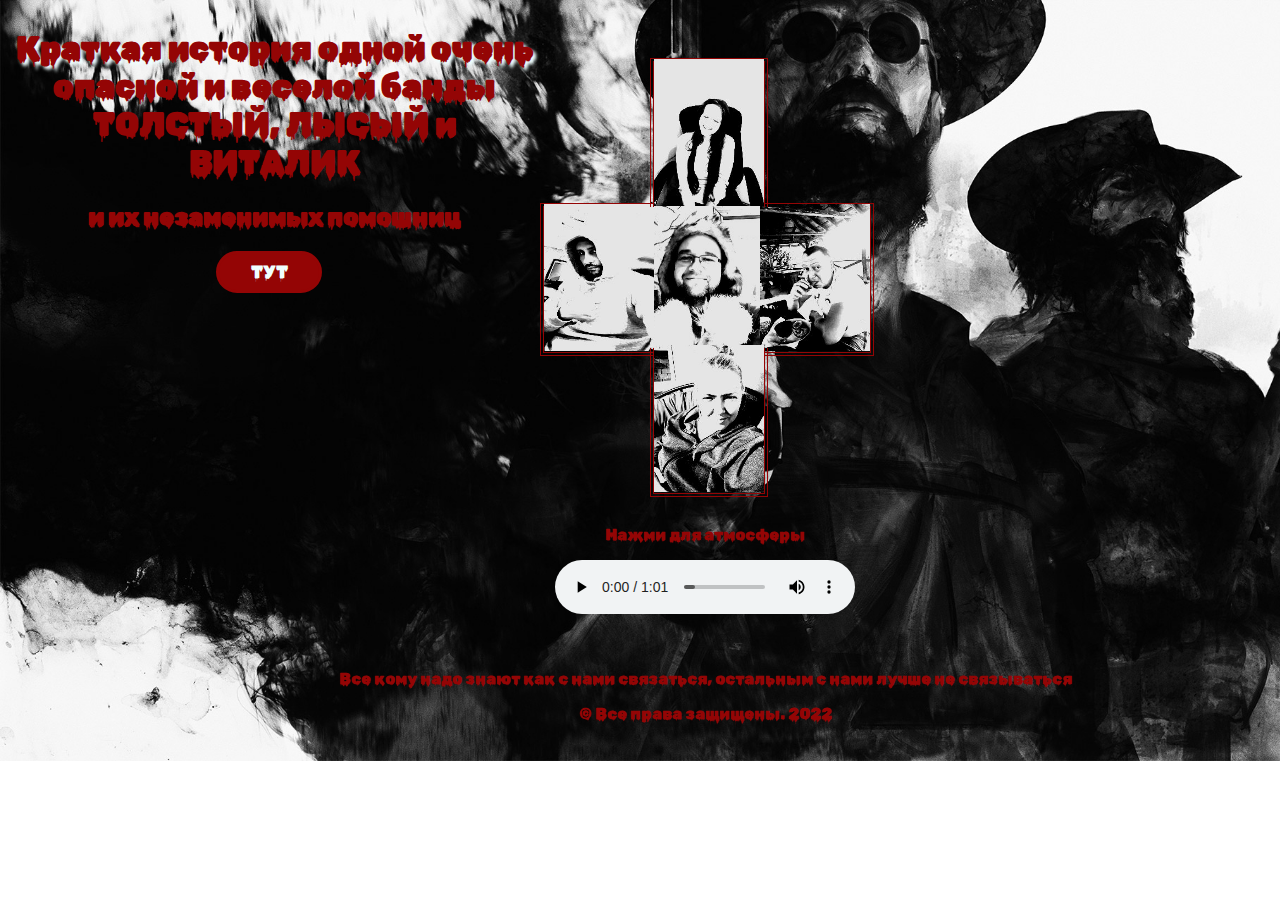
<file: index.html>
<!DOCTYPE html>
<html lang="ru">
<head>
    <meta charset="UTF-8">
    <meta http-equiv="X-UA-Compatible" content="IE=edge">
    <meta name="viewport" content="width=device-width, initial-scale=1.0">
    <title>Толстый, Лысый и Виталик</title>
        <link href="https://fonts.googleapis.com/css?family=Rubik+Wet+Paint" rel="stylesheet">
        <link href="https://fonts.googleapis.com/css?family=Bitter" rel="stylesheet">
        <link href="https://fonts.googleapis.com/css?family=Lobster" rel="stylesheet">
        <link rel="stylesheet" href="normal.css">
        <link rel="stylesheet" href="little.css" media="screen and (max-width:900px)">
</head>
<body>
    <div class="testband">
        <div class="rotate-block1">
            <div class="change-img d1">
              <div class="color"><a href="Oleh.html"><img src="images/OlehB.jpg" alt=""/></a></div>
              <div class="black"><a href="Oleh.html"><img src="images/Oleh.jpg" alt=""/></a></div>
            </div>
    </div>
    <div class="rotate-block2">
        <div class="change-img d2">
          <div class="color"><a href="Danik.html"><img src="images/DanikB.jpg" alt=""/></a></div>
          <div class="black"><a href="Danik.html"><img src="images/Danik2.jpg" alt=""/></a></div>
        </div>
    </div>
        <div class="rotate-block3">
            <div class="change-img d3">
              <div class="color"><a href="Vital.html"><img src="images/VitalB.jpg" alt=""/></a></div>
              <div class="black"><a href="Vital.html"><img src="images/Vital.jpg" alt=""/></a></div>
            </div>
      </div>
      <div class="rotate-block4">
        <div class="change-img d4">
          <div class="color"><a href="Oksana.html"><img src="images/OksanaB.jpg" alt=""/></a></div>
          <div class="black"><a href="Oksana.html"><img src="images/Oksana.jpg" alt=""/></a></div>
        </div>
  </div>
  <div class="rotate-block5">
    <div class="change-img d5">
      <div class="color"><a href="Anna.html"><img src="images/AnnaB.jpg" alt=""/></a></div>
      <div class="black"><a href="Anna.html"><img src="images/Anna.jpeg" alt=""/></a></div>
    </div>
</div>
      <div class="audio">
        <p>Нажми для атмосферы</p>
        <audio controls preload="auto" loop>
        <source src="sounds/OST2.mp3" type="audio/mp3">
    </div>
    <div class="head">
        <h1><span id="word">Краткая</span> история одной <span id="word">очень</span> опасной и веселой банды<br><strong>ТОЛСТЫЙ, ЛЫСЫЙ и ВИТАЛИК</strong></h1>
        <h2>и их незаменимых помошниц</h2>
        <div class="buttom">
            <a href="history.html">ТУТ</a>
        </div>
    </div>
    <footer>
        <p>Все кому надо знают как с нами связаться, остальным с нами лучше не связываться</p>
        <p>&#169; Все права защищены. 2022</p>
    </footer> 
</div>

</body>
</html>
</file>
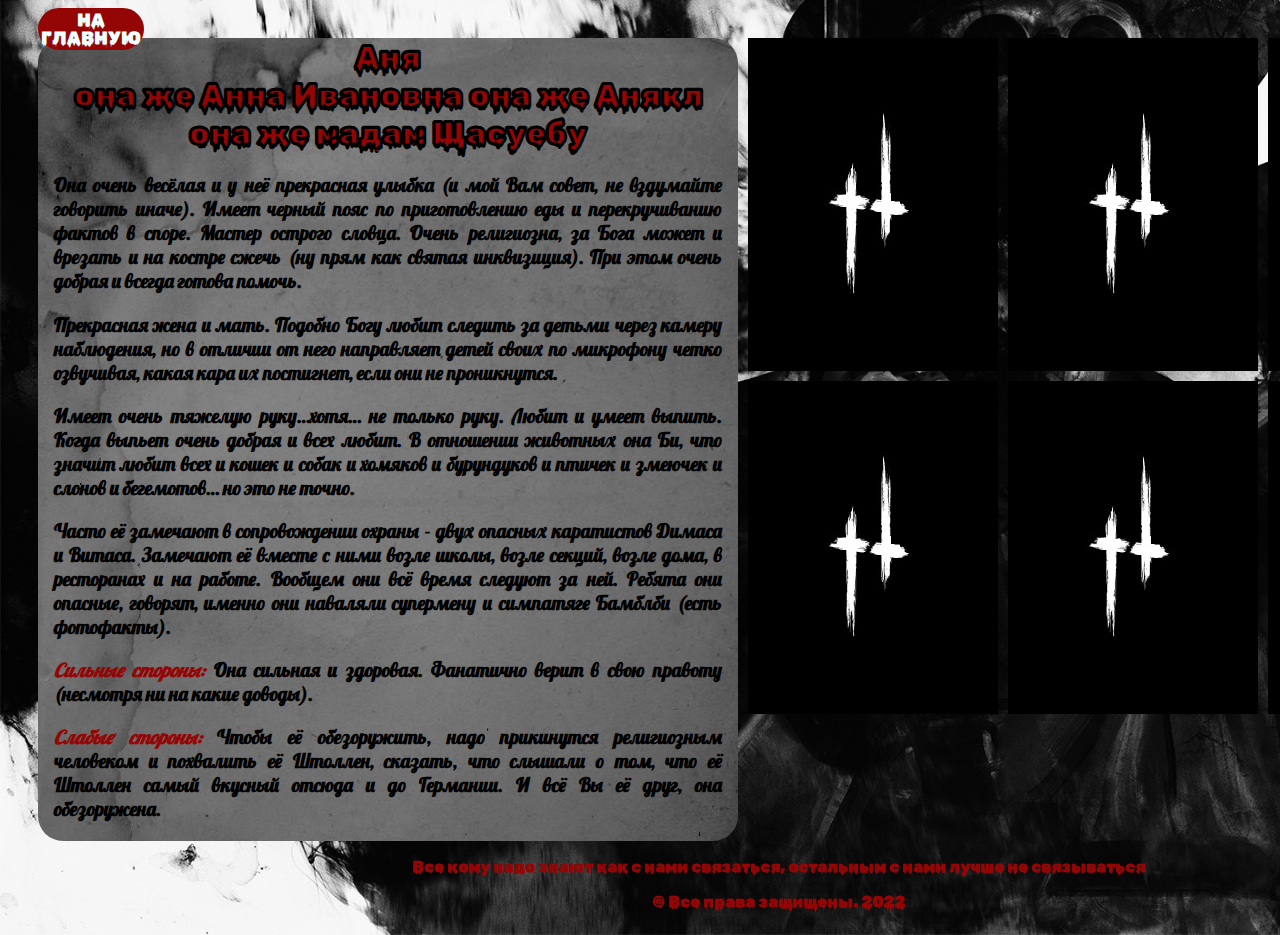
<file: Anna.html>
<!doctype html>
<html lang="ru">
    <head>
        <meta charset="UTF-8">
        <meta http-equiv="X-UA-Compatible" content="IE=edge">
        <meta name="viewport" content="width=device-width, initial-scale=1.0">
        <title>Толстый, Лысый и Виталик</title>
        <link href="https://fonts.googleapis.com/css?family=Rubik+Wet+Paint" rel="stylesheet">
        <link href="https://fonts.googleapis.com/css?family=Bitter" rel="stylesheet">
        <link href="https://fonts.googleapis.com/css?family=Lobster" rel="stylesheet">
        <link rel="stylesheet" href="normalP.css">
        <link rel="stylesheet" href="littleP.css" media="screen and (max-width:900px)">
  </style>
  </head>
<body>
<div class="Danik">
    <div class="main">
      <h1>Аня<br> она же Анна Ивановна она же Анякл она же мадам Щасуебу</h1>
       <p>Она очень весёлая и у неё прекрасная улыбка (и мой Вам совет, не вздумайте говорить иначе). Имеет черный пояс по приготовлению еды и перекручиванию фактов в споре. Мастер острого словца. Очень религиозна, за Бога может и врезать и на костре сжечь (ну прям как святая инквизиция). При этом очень добрая и всегда готова помочь.</p>
       <p>Прекрасная жена и мать. Подобно Богу любит следить за детьми через камеру наблюдения, но в отличии от него направляет детей своих по микрофону четко озвучивая, какая кара их постигнет, если они не проникнутся.</p>
       <p>Имеет очень тяжелую руку…хотя… не только руку. Любит и умеет выпить. Когда выпьет очень добрая и всех любит. В отношении животных она Би, что значит любит всех и кошек и собак и хомяков и бурундуков и птичек и змеючек и слонов и бегемотов… но это не точно.</p>
       <p>Часто её замечают в сопровождении охраны - двух опасных каратистов Димаса и Витаса. Замечают её вместе с ними возле школы, возле секций, возле дома, в ресторанах и на работе. Вообщем они всё время следуют за ней. Ребята они опасные, говорят, именно они наваляли супермену и симпатяге Бамблби (есть фотофакты).</p>
       <p><span class="st">Сильные стороны:</span> Она сильная и здоровая. Фанатично верит в свою правоту (несмотря ни на какие доводы).</p>
       <p><span class="st">Слабые стороны:</span> Чтобы её обезоружить, надо прикинутся религиозным человеком и похвалить её Штоллен, сказать, что слышали о том, что её Штоллен самый вкусный отсюда и до Германии. И всё Вы её друг, она обезоружена.</p>
    </div>
         <div class="rotate-block1">
            <div class="change-img">
              <div class="color"><img src="images/Danik/BS.jpg" alt=""/></div>
              <div class="black"><img src="images/Anna/Anna1.jpg" alt=""/></div>
            </div>
        </div>
            <div class="rotate-block2">
                <div class="change-img">
                  <div class="color"><img src="images/Danik/BS.jpg" alt=""/></div>
                  <div class="black"><img src="images/Anna/Anna2.jpg" alt=""/></div>
                </div>
            </div>
        <div class="rotate-block3">
            <div class="change-img">
              <div class="color"><img src="images/Danik/BS.jpg" alt=""/></div>
              <div class="black"><img src="images/Anna/Anna3.jpg" alt=""/></div>
            </div>
        </div>
        <div class="rotate-block4">
          <div class="change-img">
            <div class="color"><img src="images/Danik/BS.jpg" alt=""/></div>
            <div class="black"><img src="images/Anna/Anna4.jpg" alt=""/></div>
          </div>
      </div>
      <div class="rotate-block5">
        <div class="change-img">
          <div class="color"><img src="images/Danik/BS.jpg" alt=""/></div>
          <div class="black"><img src="images/Anna/Anna5.jpg" alt=""/></div>
        </div>
      </div>
      <div class="rotate-block6">
        <div class="change-img">
          <div class="color"><img src="images/Danik/BS.jpg" alt=""/></div>
          <div class="black"><img src="images/Anna/Anna6.jpg" alt=""/></div>
        </div>
      </div>
      <footer>
        <p>Все кому надо знают как с нами связаться, остальным с нами лучше не связываться</p>
        <p>&#169; Все права защищены. 2022</p>
      </footer> 
      <div class="buttom">
        <a href="index.html">НА ГЛАВНУЮ</a>
    </div>
  </div>
</body>
</html>
</file>
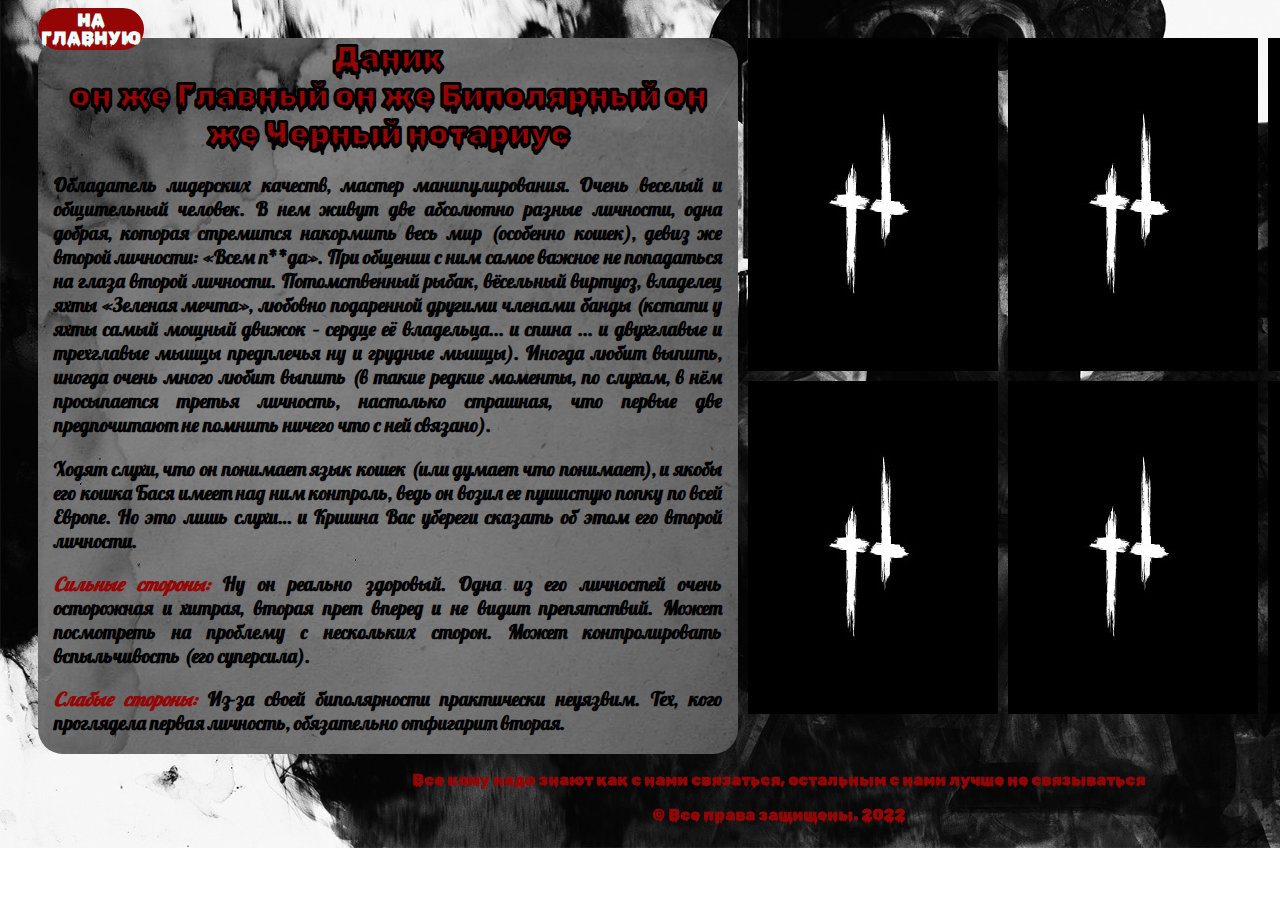
<file: Danik.html>
<!doctype html>
<html lang="ru">
    <head>
        <meta charset="UTF-8">
        <meta http-equiv="X-UA-Compatible" content="IE=edge">
        <meta name="viewport" content="width=device-width, initial-scale=1.0">
        <title>Толстый, Лысый и Виталик</title>
        <link href="https://fonts.googleapis.com/css?family=Rubik+Wet+Paint" rel="stylesheet">
        <link href="https://fonts.googleapis.com/css?family=Bitter" rel="stylesheet">
        <link href="https://fonts.googleapis.com/css?family=Lobster" rel="stylesheet">
        <link rel="stylesheet" href="normalP.css">
        <link rel="stylesheet" href="littleP.css" media="screen and (max-width:900px)">
  </head>
<body>
<div class="Danik">
    <div class="main">
        <h1>Даник<br> он же Главный он же Биполярный он же Черный нотариус</h1>
        <p>Обладатель лидерских качеств, мастер манипулирования. Очень веселый и общительный человек. В нем живут две абсолютно разные личности, одна добрая, которая стремится накормить весь мир (особенно кошек), девиз же второй личности: «Всем п**да». При общении с ним самое важное не попадаться на глаза второй личности. Потомственный рыбак, вёсельный виртуоз, владелец яхты «Зеленая мечта», любовно подаренной другими членами банды (кстати у яхты самый мощный движок – сердце её владельца... и спина ... и двухглавые и трехглавые мышцы предплечья ну и грудные мышцы). Иногда любит выпить, иногда очень много любит выпить (в такие редкие моменты, по слухам, в нём просыпается третья личность, настолько страшная, что первые две предпочитают не помнить ничего что с ней связано).</p>
        <p>Ходят слухи, что он понимает язык кошек (или думает что понимает), и якобы его кошка Бася имеет над ним контроль, ведь он возил ее пушистую попку по всей Европе. Но это лишь слухи… и Кришна Вас убереги сказать об этом его второй личности.</p>
        <p><span class="st">Сильные стороны:</span> Ну он реально здоровый. Одна из его личностей очень осторожная и хитрая, вторая прет вперед и не видит препятствий. Может посмотреть на проблему с нескольких сторон. Может контролировать вспыльчивость (его суперсила).</p>
        <p><span class="st">Слабые стороны:</span> Из-за своей биполярности практически неуязвим. Тех, кого проглядела первая личность, обязательно отфигарит вторая.</p>
    </div>
         <div class="rotate-block1">
            <div class="change-img">
              <div class="color"><img src="images/Danik/BS.jpg" alt=""/></div>
              <div class="black"><img src="images/Danik/Danik2.jpg" alt=""/></div>
            </div>
        </div>
            <div class="rotate-block2">
                <div class="change-img">
                  <div class="color"><img src="images/Danik/BS.jpg" alt=""/></div>
                  <div class="black"><img src="images/Danik/Danik3.jpg" alt=""/></div>
                </div>
            </div>
        <div class="rotate-block3">
            <div class="change-img">
              <div class="color"><img src="images/Danik/BS.jpg" alt=""/></div>
              <div class="black"><img src="images/Danik/Danik6.jpg" alt=""/></div>
            </div>
        </div>
        <div class="rotate-block4">
          <div class="change-img">
            <div class="color"><img src="images/Danik/BS.jpg" alt=""/></div>
            <div class="black"><img src="images/Danik/Danik8.jpg" alt=""/></div>
          </div>
      </div>
      <div class="rotate-block5">
        <div class="change-img">
          <div class="color"><img src="images/Danik/BS.jpg" alt=""/></div>
          <div class="black"><img src="images/Danik/Danik1.jpg" alt=""/></div>
        </div>
      </div>
      <div class="rotate-block6">
        <div class="change-img">
          <div class="color"><img src="images/Danik/BS.jpg" alt=""/></div>
          <div class="black"><img src="images/Danik/Danik7.jpg" alt=""/></div>
        </div>
      </div>
      <footer>
        <p>Все кому надо знают как с нами связаться, остальным с нами лучше не связываться</p>
        <p>&#169; Все права защищены. 2022</p>
      </footer> 
      <div class="buttom">
        <a href="index.html">НА ГЛАВНУЮ</a>
    </div>
</div>
</body>
</html>
</file>
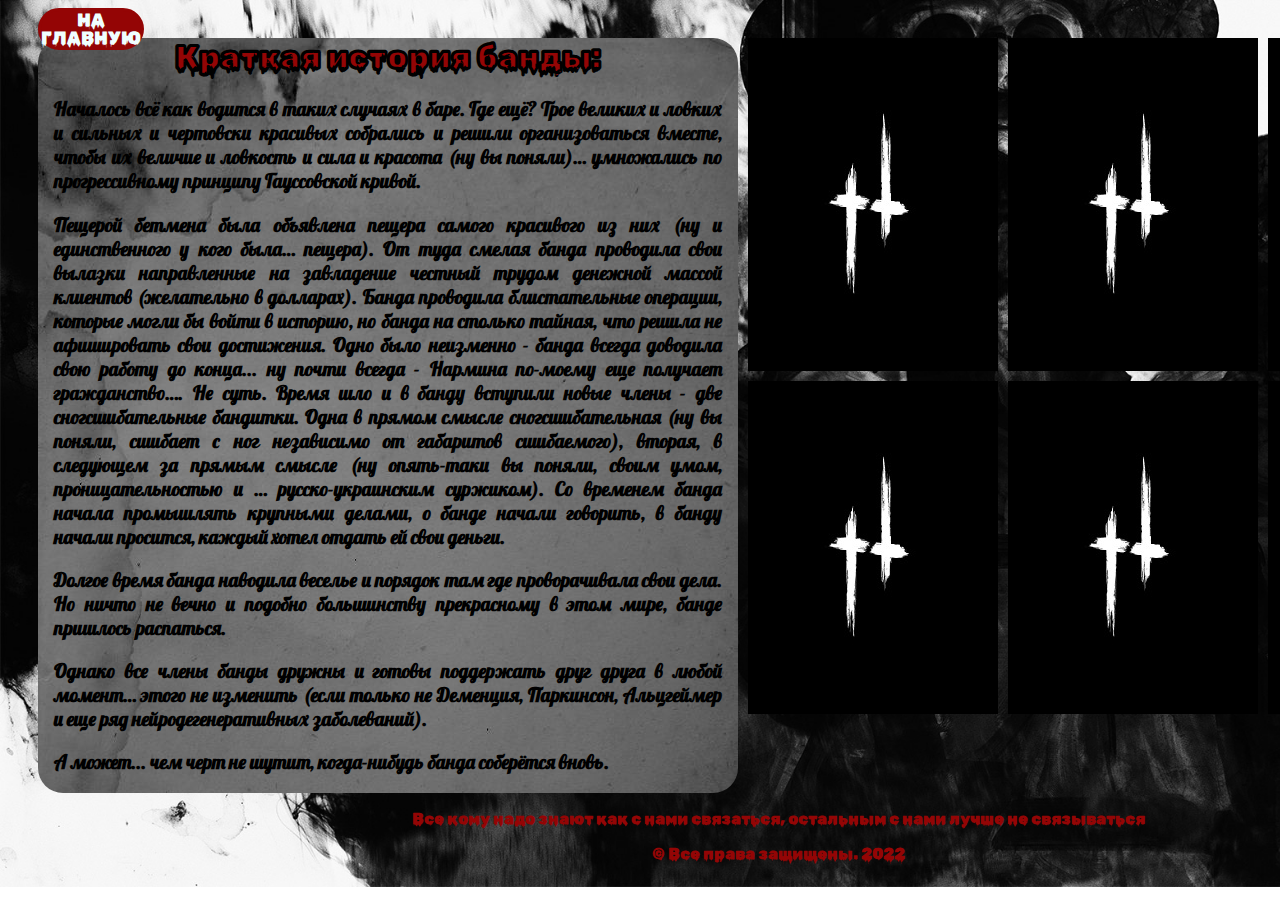
<file: history.html>
<!doctype html>
<html lang="ru">
    <head>
        <meta charset="UTF-8">
        <meta http-equiv="X-UA-Compatible" content="IE=edge">
        <meta name="viewport" content="width=device-width, initial-scale=1.0">
        <title>Толстый, Лысый и Виталик</title>
        <link href="https://fonts.googleapis.com/css?family=Rubik+Wet+Paint" rel="stylesheet">
        <link href="https://fonts.googleapis.com/css?family=Bitter" rel="stylesheet">
        <link href="https://fonts.googleapis.com/css?family=Lobster" rel="stylesheet">
        <link rel="stylesheet" href="normalP.css">
        <link rel="stylesheet" href="littleP.css" media="screen and (max-width:900px)">
  </head>
<body>
<div class="Danik">
    <div class="main">
      <h1>Краткая история банды:</h1>
    <p>Началось всё как водится в таких случаях в баре. Где ещё? Трое великих и ловких и сильных и чертовски красивых собрались и решили организоваться вместе, чтобы их величие и ловкость и сила и красота (ну вы поняли)… умножались по прогрессивному принципу Гауссовской кривой. </p>
    <p>Пещерой бетмена была объявлена пещера самого красивого из них (ну и единственного у кого была… пещера). От туда смелая банда проводила свои вылазки направленные на завладение честный трудом денежной массой клиентов (желательно в долларах). Банда проводила блистательные операции, которые могли бы войти в историю, но банда на столько тайная, что решила не афишировать свои достижения. Одно было неизменно - банда всегда доводила свою работу до конца... ну почти всегда - Нармина по-моему еще получает гражданство…. Не суть. Время шло и в банду вступили новые члены - две сногсшибательные бандитки. Одна в прямом смысле сногсшибательная (ну вы поняли, сшибает с ног независимо от габаритов сшибаемого), вторая, в следующем за прямым смысле (ну опять-таки вы поняли, своим умом, проницательностью и … русско-украинским суржиком). Со временем банда начала промышлять крупными делами, о банде начали говорить, в банду начали просится, каждый хотел отдать ей свои деньги.</p>
    <p>Долгое время банда наводила веселье и порядок там где проворачивала свои дела. Но ничто не вечно и подобно большинству прекрасному в этом мире, банде пришлось распаться.</p>
    <p>Однако все члены банды дружны и готовы поддержать друг друга в любой момент… этого не изменить (если только не Деменция, Паркинсон, Альцгеймер и еще ряд нейродегенеративных заболеваний).</p>
    <p>А может... чем черт не шутит, когда-нибудь банда соберётся вновь.</p>
    </div>
         <div class="rotate-block1">
            <div class="change-img">
              <div class="color"><img src="images/Danik/BS.jpg" alt=""/></div>
              <div class="black"><img src="images/History/h1.jpg" alt=""/></div>
            </div>
        </div>
            <div class="rotate-block2">
                <div class="change-img">
                  <div class="color"><img src="images/Danik/BS.jpg" alt=""/></div>
                  <div class="black"><img src="images/History/h2.jpg" alt=""/></div>
                </div>
            </div>
        <div class="rotate-block3">
            <div class="change-img">
              <div class="color"><img src="images/Danik/BS.jpg" alt=""/></div>
              <div class="black"><img src="images/History/h3.jpg" alt=""/></div>
            </div>
        </div>
        <div class="rotate-block4">
          <div class="change-img">
            <div class="color"><img src="images/Danik/BS.jpg" alt=""/></div>
            <div class="black"><img src="images/History/h4.jpg" alt=""/></div>
          </div>
      </div>
      <div class="rotate-block5">
        <div class="change-img">
          <div class="color"><img src="images/Danik/BS.jpg" alt=""/></div>
          <div class="black"><img src="images/History/h5.jpg" alt=""/></div>
        </div>
      </div>
      <div class="rotate-block6">
        <div class="change-img">
          <div class="color"><img src="images/Danik/BS.jpg" alt=""/></div>
          <div class="black"><img src="images/History/h6.jpg" alt=""/></div>
        </div>
      </div>
      <footer>
        <p>Все кому надо знают как с нами связаться, остальным с нами лучше не связываться</p>
        <p>&#169; Все права защищены. 2022</p>
      </footer> 
      <div class="buttom">
        <a href="index.html">НА ГЛАВНУЮ</a>
    </div>
  </div>
</body>
</html>
</file>
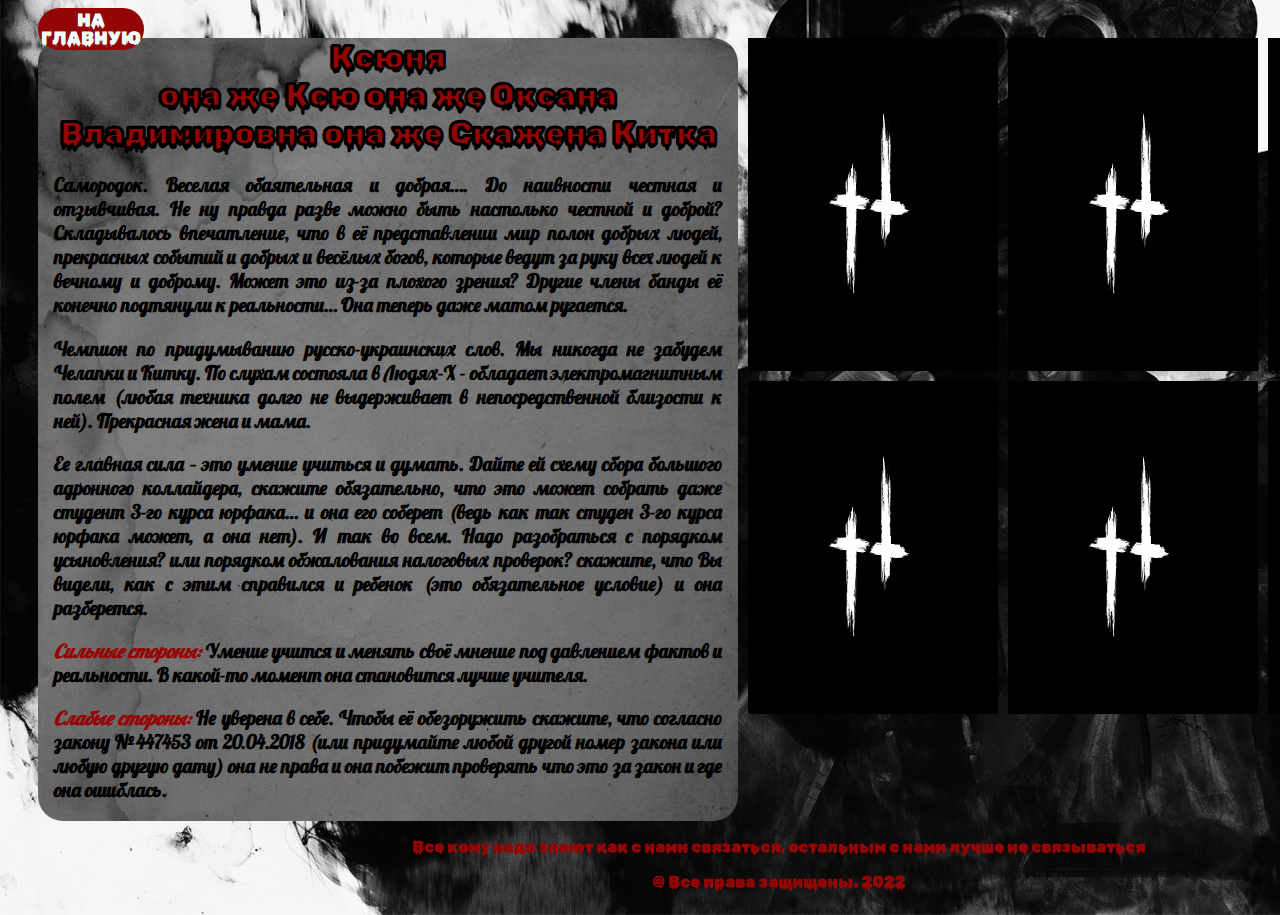
<file: Oksana.html>
<!doctype html>
<html lang="ru">
    <head>
        <meta charset="UTF-8">
        <meta http-equiv="X-UA-Compatible" content="IE=edge">
        <meta name="viewport" content="width=device-width, initial-scale=1.0">
        <title>Толстый, Лысый и Виталик</title>
        <link href="https://fonts.googleapis.com/css?family=Rubik+Wet+Paint" rel="stylesheet">
        <link href="https://fonts.googleapis.com/css?family=Bitter" rel="stylesheet">
        <link href="https://fonts.googleapis.com/css?family=Lobster" rel="stylesheet">
        <link rel="stylesheet" href="normalP.css">
        <link rel="stylesheet" href="littleP.css" media="screen and (max-width:900px)">
  </head>
<body>
<div class="Danik">
    <div class="main">
      <h1>Ксюня<br> она же Ксю она же Оксана Владимировна она же Скажена Китка</h1>
       <p>Самородок. Веселая обаятельная и добрая…. До наивности честная и отзывчивая. Не ну правда разве можно быть настолько честной и доброй? Складывалось впечатление, что в её представлении мир полон добрых людей, прекрасных событий и добрых и весёлых богов, которые ведут за руку всех людей к вечному и доброму. Может это из-за плохого зрения? Другие члены банды её конечно подтянули к реальности… Она теперь даже матом ругается.</p>
       <p>Чемпион по придумыванию русско-украинских слов. Мы никогда не забудем Челапки и Китку. По слухам состояла в Людях-Х - обладает электромагнитным полем (любая техника долго не выдерживает в непосредственной близости к ней). Прекрасная жена и мама.</p>
       <p>Ее главная сила – это умение учиться и думать. Дайте ей схему сбора большого адронного коллайдера, скажите обязательно, что это может собрать даже студент 3-го курса юрфака… и она его соберет (ведь как так студен 3-го курса юрфака может, а она нет). И так во всем. Надо разобраться с порядком усыновления? или порядком обжалования налоговых проверок? скажите, что Вы видели, как с этим справился и ребенок (это обязательное условие) и она разберется.</p>
       <p><span class="st">Сильные стороны:</span> Умение учится и менять  своё мнение под давлением фактов и реальности. В какой-то момент она становится лучше учителя.</p>
       <p><span class="st">Слабые стороны:</span> Не уверена в себе. Чтобы её обезоружить скажите, что согласно закону №447453 от 20.04.2018 (или придумайте любой другой номер закона или любую другую дату) она не права и она побежит проверять что это за закон и где она ошиблась.</p>
    </div>
         <div class="rotate-block1">
            <div class="change-img">
              <div class="color"><img src="images/Danik/BS.jpg" alt=""/></div>
              <div class="black"><img src="images/Oksana/Oksana1.jpg" alt=""/></div>
            </div>
        </div>
            <div class="rotate-block2">
                <div class="change-img">
                  <div class="color"><img src="images/Danik/BS.jpg" alt=""/></div>
                  <div class="black"><img src="images/Oksana/Oksana2.jpg" alt=""/></div>
                </div>
            </div>
        <div class="rotate-block3">
            <div class="change-img">
              <div class="color"><img src="images/Danik/BS.jpg" alt=""/></div>
              <div class="black"><img src="images/Oksana/Oksana3.jpg" alt=""/></div>
            </div>
        </div>
        <div class="rotate-block4">
          <div class="change-img">
            <div class="color"><img src="images/Danik/BS.jpg" alt=""/></div>
            <div class="black"><img src="images/Oksana/Oksana4.jpg" alt=""/></div>
          </div>
      </div>
      <div class="rotate-block5">
        <div class="change-img">
          <div class="color"><img src="images/Danik/BS.jpg" alt=""/></div>
          <div class="black"><img src="images/Oksana/Oksana5.jpg" alt=""/></div>
        </div>
      </div>
      <div class="rotate-block6">
        <div class="change-img">
          <div class="color"><img src="images/Danik/BS.jpg" alt=""/></div>
          <div class="black"><img src="images/Oksana/Oksana6.jpg" alt=""/></div>
        </div>
      </div>
      <footer>
        <p>Все кому надо знают как с нами связаться, остальным с нами лучше не связываться</p>
        <p>&#169; Все права защищены. 2022</p>
      </footer> 
      <div class="buttom">
        <a href="index.html">НА ГЛАВНУЮ</a>
    </div>
  </div>
</body>
</html>
</file>
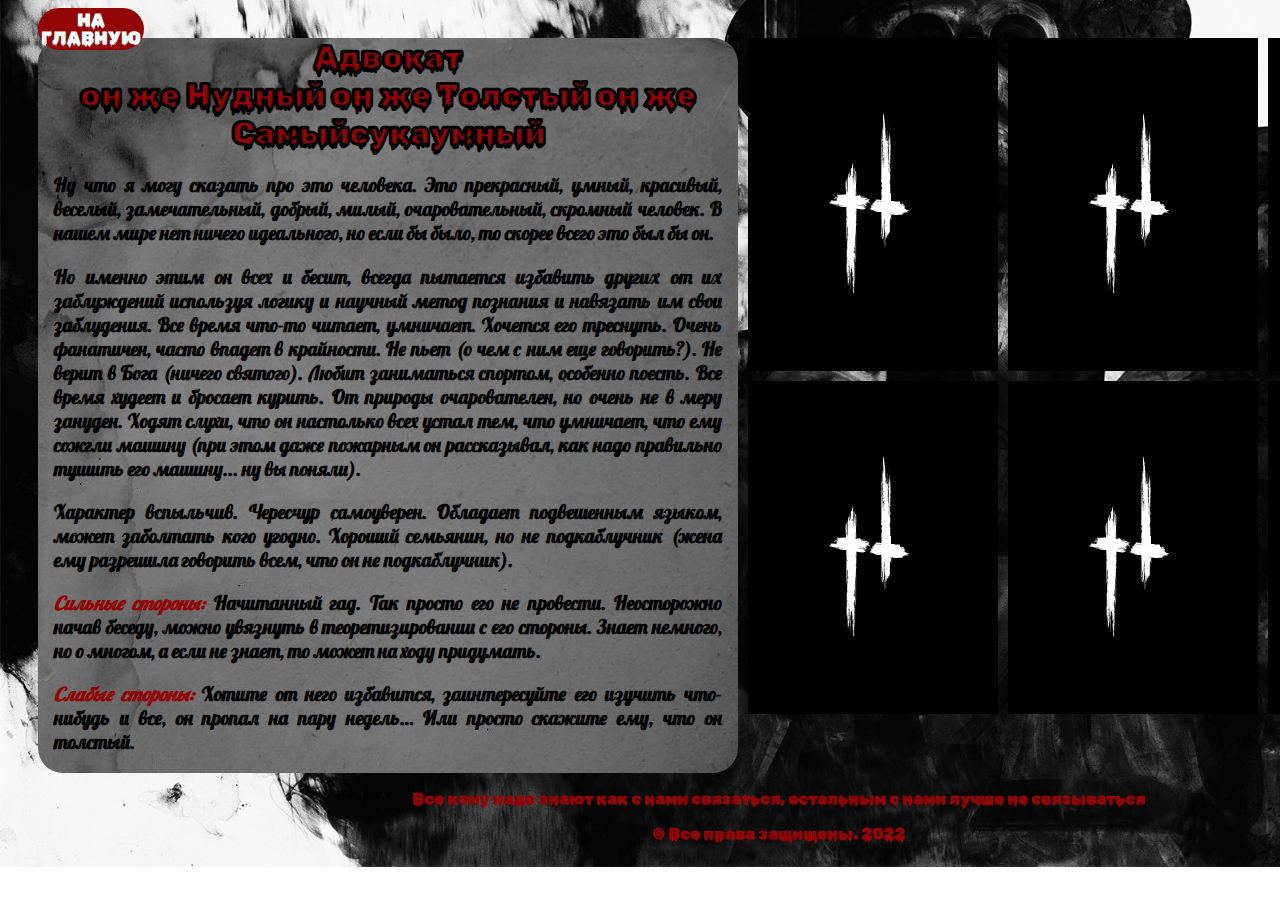
<file: Oleh.html>
<!doctype html>
<html lang="ru">
    <head>
        <meta charset="UTF-8">
        <meta http-equiv="X-UA-Compatible" content="IE=edge">
        <meta name="viewport" content="width=device-width, initial-scale=1.0">
        <title>Толстый, Лысый и Виталик</title>
        <link href="https://fonts.googleapis.com/css?family=Rubik+Wet+Paint" rel="stylesheet">
        <link href="https://fonts.googleapis.com/css?family=Bitter" rel="stylesheet">
        <link href="https://fonts.googleapis.com/css?family=Lobster" rel="stylesheet">
        <link rel="stylesheet" href="normalP.css">
        <link rel="stylesheet" href="littleP.css" media="screen and (max-width:900px)">
  </head>
<body>
<div class="Danik">
    <div class="main">
      <h1>Адвокат<br> он же Нудный он же Толстый он же Самыйсукаумный</h1>
      <p>Ну что я могу сказать про это человека. Это прекрасный, умный, красивый, веселый, замечательный, добрый, милый, очаровательный, скромный человек. В нашем мире нет ничего идеального, но если бы было, то скорее всего это был бы он.</p>
      <p>Но именно этим он всех и бесит, всегда пытается избавить других от их заблуждений используя логику и научный метод познания и навязать им свои заблудения. Все время что-то читает, умничает. Хочется его треснуть. Очень фанатичен, часто впадет в крайности. Не пьет (о чем с ним еще говорить?). Не верит в Бога (ничего святого). Любит заниматься спортом, особенно поесть. Все время худеет и бросает курить. От природы очарователен, но очень не в меру зануден. Ходят слухи, что он настолько всех устал тем, что умничает, что ему сожгли машину (при этом даже пожарным он рассказывал, как надо правильно тушить его машину... ну вы поняли).</p>
      <p>Характер вспыльчив. Чересчур самоуверен. Обладает подвешенным языком, может заболтать кого угодно. Хороший семьянин, но не подкаблучник (жена ему разрешила говорить всем, что он не подкаблучник).</p>
      <p><span class="st">Сильные стороны:</span> Начитанный гад. Так просто его не провести. Неосторожно начав беседу, можно увязнуть в теоретизировании с его стороны. Знает немного, но о многом, а если не знает, то может на ходу придумать. </p>
      <p><span class="st">Слабые стороны:</span> Хотите от него избавится, заинтересуйте его изучить что-нибудь и все, он пропал на пару недель… Или просто скажите ему, что он толстый.</p>
    </div>
         <div class="rotate-block1">
            <div class="change-img">
              <div class="color"><img src="images/Danik/BS.jpg" alt=""/></div>
              <div class="black"><img src="images/Oleh/Oleh2.jpg" alt=""/></div>
            </div>
        </div>
            <div class="rotate-block2">
                <div class="change-img">
                  <div class="color"><img src="images/Danik/BS.jpg" alt=""/></div>
                  <div class="black"><img src="images/Oleh/Oleh1.jpg" alt=""/></div>
                </div>
            </div>
        <div class="rotate-block3">
            <div class="change-img">
              <div class="color"><img src="images/Danik/BS.jpg" alt=""/></div>
              <div class="black"><img src="images/Oleh/Oleh4.jpg" alt=""/></div>
            </div>
        </div>
        <div class="rotate-block4">
          <div class="change-img">
            <div class="color"><img src="images/Danik/BS.jpg" alt=""/></div>
            <div class="black"><img src="images/Oleh/Oleh5.jpg" alt=""/></div>
          </div>
      </div>
      <div class="rotate-block5">
        <div class="change-img">
          <div class="color"><img src="images/Danik/BS.jpg" alt=""/></div>
          <div class="black"><img src="images/Oleh/Oleh6.jpg" alt=""/></div>
        </div>
      </div>
      <div class="rotate-block6">
        <div class="change-img">
          <div class="color"><img src="images/Danik/BS.jpg" alt=""/></div>
          <div class="black"><img src="images/Oleh/Oleh8.jpg" alt=""/></div>
        </div>
      </div>
      <footer>
        <p>Все кому надо знают как с нами связаться, остальным с нами лучше не связываться</p>
        <p>&#169; Все права защищены. 2022</p>
      </footer> 
      <div class="buttom">
        <a href="index.html">НА ГЛАВНУЮ</a>
    </div>
  </div>
</body>
</html>
</file>
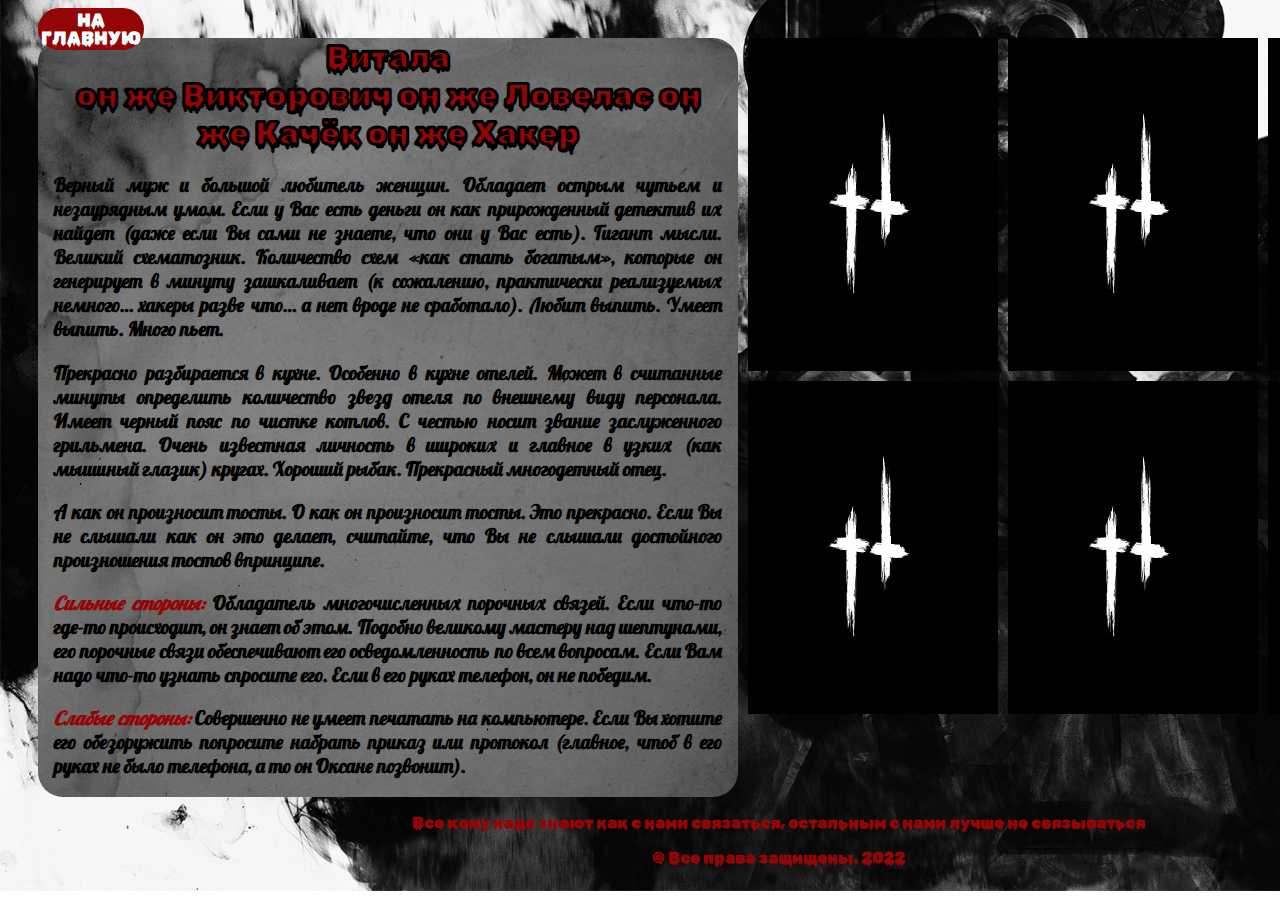
<file: Vital.html>
<!doctype html>
<html lang="ru">
    <head>
        <meta charset="UTF-8">
        <meta http-equiv="X-UA-Compatible" content="IE=edge">
        <meta name="viewport" content="width=device-width, initial-scale=1.0">
        <title>Толстый, Лысый и Виталик</title>
        <link href="https://fonts.googleapis.com/css?family=Rubik+Wet+Paint" rel="stylesheet">
        <link href="https://fonts.googleapis.com/css?family=Bitter" rel="stylesheet">
        <link href="https://fonts.googleapis.com/css?family=Lobster" rel="stylesheet">
        <link rel="stylesheet" href="normalP.css">
        <link rel="stylesheet" href="littleP.css" media="screen and (max-width:900px)">
  </head>
<body>
<div class="Danik">
    <div class="main">
      <h1>Витала<br> он же Викторович он же Ловелас он же Качёк он же Хакер</h1>
       <p>Верный муж и большой любитель женщин. Обладает острым чутьем и незаурядным умом. Если у Вас есть деньги он как прирожденный детектив их найдет (даже если Вы сами не знаете, что они у Вас есть). Гигант мысли. Великий схематозник. Количество схем «как стать богатым», которые он генерирует в минуту зашкаливает (к сожалению, практически реализуемых немного… хакеры разве что… а нет вроде не сработало). Любит выпить. Умеет выпить. Много пьет.</p>
       <p>Прекрасно разбирается в кухне. Особенно в кухне отелей. Может в считанные минуты определить количество звезд отеля по внешнему виду персонала. Имеет черный пояс по чистке котлов. С честью носит звание заслуженного грильмена. Очень известная личность в широких и главное в узких (как мышиный глазик) кругах. Хороший рыбак. Прекрасный многодетный отец.</p>
       <p>А как он произносит тосты. О как он произносит тосты. Это прекрасно. Если Вы не слышали как он это делает, считайте, что Вы не слышали достойного произношения тостов впринципе.</p>
       <p><span class="st">Сильные стороны:</span> Обладатель многочисленных порочных связей. Если что-то где-то происходит, он знает об этом. Подобно великому мастеру над шептунами, его порочные связи обеспечивают его осведомленность по всем вопросам. Если Вам надо что-то узнать спросите его. Если в его руках телефон, он не победим.</p>
       <p><span class="st">Слабые стороны:</span> Совершенно не умеет печатать на компьютере. Если Вы хотите его обезоружить попросите набрать приказ или протокол (главное, чтоб в его руках не было телефона, а то он Оксане позвонит).</p>
    </div>
         <div class="rotate-block1">
            <div class="change-img">
              <div class="color"><img src="images/Danik/BS.jpg" alt=""/></div>
              <div class="black"><img src="images/Vital/Vital1.jpg" alt=""/></div>
            </div>
        </div>
            <div class="rotate-block2">
                <div class="change-img">
                  <div class="color"><img src="images/Danik/BS.jpg" alt=""/></div>
                  <div class="black"><img src="images/Vital/Vital2.jpg" alt=""/></div>
                </div>
            </div>
        <div class="rotate-block3">
            <div class="change-img">
              <div class="color"><img src="images/Danik/BS.jpg" alt=""/></div>
              <div class="black"><img src="images/Vital/Vital3.jpg" alt=""/></div>
            </div>
        </div>
        <div class="rotate-block4">
          <div class="change-img">
            <div class="color"><img src="images/Danik/BS.jpg" alt=""/></div>
            <div class="black"><img src="images/Vital/Vital4.jpg" alt=""/></div>
          </div>
      </div>
      <div class="rotate-block5">
        <div class="change-img">
          <div class="color"><img src="images/Danik/BS.jpg" alt=""/></div>
          <div class="black"><img src="images/Vital/Vital5.jpg" alt=""/></div>
        </div>
      </div>
      <div class="rotate-block6">
        <div class="change-img">
          <div class="color"><img src="images/Danik/BS.jpg" alt=""/></div>
          <div class="black"><img src="images/Vital/Vital6.jpg" alt=""/></div>
        </div>
      </div>
      <footer>
        <p>Все кому надо знают как с нами связаться, остальным с нами лучше не связываться</p>
        <p>&#169; Все права защищены. 2022</p>
      </footer> 
      <div class="buttom">
        <a href="index.html">НА ГЛАВНУЮ</a>
    </div>
  </div>
</body>
</html>
</file>
<file: normal.css>
@charset "UTF-8";
body {background-image: url(background/897704.jpg);
    background-repeat: no-repeat;
    background-size: cover;
  }
.testband {display: grid;
        grid-template-rows: 50px 145px 145px 145px [cross-start] 60px [cross-end] 50px 50px 100px;
        grid-template-columns: 266px 266px [cross-start]110px 110px 110px [cross-end] 266px;
        }

.rotate-block {
width: 100%;
height: 100%;
display: flex;
justify-content: center;
align-items: center;
}
/* Изображение */
.change-img {
width: 110px;
height: 145px;
position: relative;
perspective: 1000px;
/*border: 2px solid #940505; /* Рамка */
}
.d2 {
border-left: #940505 double 4px;
border-top: #940505 double 4px;
border-bottom: #940505 double 4px;
}
.d3 {
border-right: #940505 double 4px;
border-top: #940505 double 4px;
border-bottom: #940505 double 4px;
}
.d4 {
border-left: #940505 double 4px;
border-top: #940505 double 4px;
border-right: #940505 double 4px;
}
.d5 {
border-right: #940505 double 4px;
border-left: #940505 double 4px;
border-bottom: #940505 double 4px;
}
.change-img:hover .color{
transform: rotateY(180deg);
}
.change-img:hover .black {
transform: rotateY(360deg);
}
/* Стороны изображения */
.color, .black {
position: absolute;
width: 100%;
height: 100%;
display: flex;
justify-content: center;
align-items: center;
transition: 1s;
}
.color img {
max-width: 100%;
min-width: 100%;
height: auto;
}
.black img {
max-width: 100%;
min-width: 100%;
height: auto;
transform: scaleX(-1);/* Отражаем изображение по горизонтали */
}
.black {
transform: rotateY(180deg);
backface-visibility: hidden;
}

.rotate-block1 {
grid-row: 4/3;
grid-column: 4/5;
}
.rotate-block2 {
grid-row: 4/3;
grid-column: 3/4;
}
.rotate-block3 {
grid-row: 4/3;
grid-column: 5/6;
}
.rotate-block4 {
grid-row: 2/3;
grid-column: 4/5;
}
.rotate-block5 {
grid-row: 4/5;
grid-column: 4/5;
}
.audio  {
grid-row: 5/6;
grid-column: 3/6;
margin-top: 1em;
text-align: center;
}
.audio p {color: aliceblue;
      font-family: "Rubik Wet Paint", Georgia, 'Times New Roman', Times, serif;
color: #940505;}

.head   {
    grid-row: 1/4;
    grid-column: 1/3;}
.head h1    {
text-align: center;
font-family: "Rubik Wet Paint", Georgia, 'Times New Roman', Times, serif;
color: #940505;
}
.head h2    {
text-align: center;
font-family: "Rubik Wet Paint", Georgia, 'Times New Roman', Times, serif;
color: #940505;
}

strong {color: #940505;}

.buttom a {display: block;
      border-style: solid;
     border-radius: 25px;
     border-color: #940505;
     background-color: #940505;
     color: azure; 
     line-height: 2em;
     text-decoration: none;
     font-family: "Rubik Wet Paint", Georgia, 'Times New Roman', Times, serif;
     width: 100px;
    text-align: center;
    font-size: large;}
.buttom a:hover {background-color: azure; border-color: azure; color: #940505;}
.buttom {margin-left: 13em;}

#word   {text-shadow: .1em .1em .1em azure;}

footer {
grid-row: 8/9;
grid-column: 2/7; 
font-family: "Rubik Wet Paint", Georgia, 'Times New Roman', Times, serif;
text-align: center;
color: #940505;
text-size-adjust: small;
}
</file>
<file: little.css>
@charset "UTF-8";
body {background-image: url(background/897704.jpg);
    background-repeat: no-repeat;
    background-size: cover;
  }
  .testband {display: grid;
    grid-template-rows: 200px 145px 145px 145px 100px;
    grid-template-columns: 10px 110px 110px 110px 10px;
    }
    .rotate-block {
        width: 100%;
        height: 100%;
        display: flex;
        justify-content: center;
        align-items: center;
        }
        /* Изображение */
        .change-img {
        width: 110px;
        height: 145px;
        position: relative;
        perspective: 1000px;
        /*border: 2px solid #940505; /* Рамка */
        }
        .d2 {
        border-left: #940505 double 4px;
        border-top: #940505 double 4px;
        border-bottom: #940505 double 4px;
        }
        .d3 {
        border-right: #940505 double 4px;
        border-top: #940505 double 4px;
        border-bottom: #940505 double 4px;
        }
        .d4 {
        border-left: #940505 double 4px;
        border-top: #940505 double 4px;
        border-right: #940505 double 4px;
        }
        .d5 {
        border-right: #940505 double 4px;
        border-left: #940505 double 4px;
        border-bottom: #940505 double 4px;
        }
        .change-img:hover .color{
        transform: rotateY(180deg);
        }
        .change-img:hover .black {
        transform: rotateY(360deg);
        }
        /* Стороны изображения */
        .color, .black {
        position: absolute;
        width: 100%;
        height: 100%;
        display: flex;
        justify-content: center;
        align-items: center;
        transition: 1s;
        }
        .color img {
        max-width: 100%;
        min-width: 100%;
        height: auto;
        }
        .black img {
        max-width: 100%;
        min-width: 100%;
        height: auto;
        transform: scaleX(-1);/* Отражаем изображение по горизонтали */
        }
        .black {
        transform: rotateY(180deg);
        backface-visibility: hidden;
        }
        .head   {
            grid-row: 1/2;
            grid-column: 2/6;}
        .head h1    {
            font-size: large;
                text-align: center;
                font-family: "Rubik Wet Paint", Georgia, 'Times New Roman', Times, serif;
                color: #940505;
                }
        .head h2    {
            font-size: large;
                text-align: center;
                font-family: "Rubik Wet Paint", Georgia, 'Times New Roman', Times, serif;
                color: #940505;
                }
 .buttom {margin-left: 7em;}
 .buttom a {
                   border-style: solid;
                   border-radius: 25px;
                   border-color: #940505;
                   background-color: #940505;
                   color: azure; 
                   line-height: 2em;
                   text-decoration: none;
                   font-family: "Rubik Wet Paint", Georgia, 'Times New Roman', Times, serif;
                   width: 100px;
                  font-size: large;}
 .buttom a:hover {background-color: azure; border-color: azure; color: #940505;}

              
              #word   {text-shadow: .1em .1em .1em azure;}

.rotate-block1 {
    grid-row: 3/4;
    grid-column: 3/4;
    }
    .rotate-block2 {
    grid-row: 3/4;
    grid-column: 2/3;
    }
    .rotate-block3 {
    grid-row: 3/4;
    grid-column: 4/5;
    }
    .rotate-block4 {
    grid-row: 2/3;
    grid-column: 3/4;
    }
    .rotate-block5 {
    grid-row: 4/5;
    grid-column: 3/4;
    }
    .audio  {
        grid-row: 5/6;
        grid-column: 2/5;
        }
       
    .audio p {color: aliceblue;
            font-family: "Rubik Wet Paint", Georgia, 'Times New Roman', Times, serif;
    color: #940505;}
    footer {
        grid-row: 8/9;
        grid-column: 2/7; 
        font-family: "Rubik Wet Paint", Georgia, 'Times New Roman', Times, serif;
        text-align: center;
        color: #940505;
        text-size-adjust: small;
        }
</file>
<file: normalP.css>
@charset "UTF-8";
html {background-image: url(background/897704.jpg);
    background-repeat: no-repeat;
    background-size: cover;
    }

.Danik  {display: grid;
    grid-template-rows:30px repeat(2, 333px 10px) auto auto;
    grid-template-columns: 30px 700px 10px 250px 10px 250px 10px 250px 10px;
}   
.main {
grid-row: 2/7;
grid-column: 2/3;
background-image: url(background/paper2.jpg);
background-repeat: no-repeat;
    background-size: 100%;
    text-align: justify;
font-family: "Lobster", Georgia, 'Times New Roman', Times, serif;
color: black;
padding: 0 1em;
border-radius: 25px;
}
.main h1 {
font-family: "Rubik Wet Paint", Georgia, 'Times New Roman', Times, serif;
color:  #940505;
text-align: center;
-webkit-text-stroke: 2px black;
margin-top: 0;
}
.main p {
font-size: larger;
font-weight: bold;
}
.st {
color: #940505;
font-style: italic;
}
.rotate-block {
width: 100%;
height: 100%;
display: flex;
justify-content: center;
align-items: center;
}
/* Изображение */
.change-img {
width: 250px;
height: 333px;
position: relative;
perspective: 1000px;
/*border: 2px solid #940505; /* Рамка */
}
.change-img:hover .color{
transform: rotateY(180deg);
}
.change-img:hover .black {
transform: rotateY(360deg);
}
/* Стороны изображения */
.color, .black {
position: absolute;
width: 100%;
height: 100%;
display: flex;
justify-content: center;
align-items: center;
transition: 1s;
}
.color img {
max-width: 100%;
min-width: 100%;
height: auto;
}
.black img {
max-width: 100%;
min-width: 100%;
height: auto;
transform: scaleX(-1);/* Отражаем изображение по горизонтали */
}
.black {
transform: rotateY(180deg);
backface-visibility: hidden;
}
.rotate-block1 {
grid-row: 2/3;
grid-column: 6/7;
}
.rotate-block2 {
grid-row: 2/3;
grid-column: 4/5;
}
.rotate-block3 {
grid-row: 2/3;
grid-column: 8/9;
}
.rotate-block4 {
grid-row: 4/5;
grid-column: 4/5;
}
.rotate-block5 {
grid-row: 4/5;
grid-column: 6/7;
}
.rotate-block6 {
grid-row: 4/5;
grid-column: 8/9;
}
footer {
grid-row: 7/8;
grid-column: 2/9; 
font-family: "Rubik Wet Paint", Georgia, 'Times New Roman', Times, serif;
text-align: center;
color: #940505;
text-size-adjust: small;
}
.buttom a {display: block;
      border-style: solid;
     border-radius: 25px;
     border-color: #940505;
     background-color: #940505;
     color: azure; 
     line-height: 1em;
     text-decoration: none;
     font-family: "Rubik Wet Paint", Georgia, 'Times New Roman', Times, serif;
     width: 100px;
    text-align: center;
    font-size: large;}
.buttom a:hover {background-color: azure; border-color: azure; color: #940505;}
.buttom {grid-row: 1/2;
     grid-column: 2/3;}
</file>
<file: littleP.css>
@charset "UTF-8";
html {background-image: url(background/897704.jpg);
    background-repeat: no-repeat;
    background-size: cover;
    }

.Danik  {display: grid;
    grid-template-rows:20px 1fr repeat(3, 145px 5px);
    grid-template-columns: 10px 110px 110px 110px 10px;
}
.main {
    
    grid-row: 2/3;
    grid-column: 2/5;
    background-image: url(background/paper2.jpg);
    background-repeat: repeat;
    
        background-size: 100%;
        text-align: justify;
    font-family: "Lobster", Georgia, 'Times New Roman', Times, serif;
    color: black;
    padding: 0 1em;
    border-radius: 25px;
    ;
    }
    .main h1 {
    font-family: "Rubik Wet Paint", Georgia, 'Times New Roman', Times, serif;
    color:  #940505;
    text-align: center;
    -webkit-text-stroke: 2px black;
    margin-top: 0;
    }
    .main p {
    font-size: medium;
    font-weight: bold;
    }
    .st {
    color: #940505;
    font-style: italic;
    }   
    .rotate-block {
        width: 100%;
        height: 100%;
        display: flex;
        justify-content: center;
        align-items: center;
        }
        /* Изображение */
        .change-img {
        width: 110px;
        height: 145px;
        position: relative;
        perspective: 1000px;
        /*border: 2px solid #940505; /* Рамка */
        }
        .change-img:hover .color{
        transform: rotateY(180deg);
        }
        .change-img:hover .black {
        transform: rotateY(360deg);
        }
        /* Стороны изображения */
        .color, .black {
        position: absolute;
        width: 100%;
        height: 100%;
        display: flex;
        justify-content: center;
        align-items: center;
        transition: 1s;
        }
        .color img {
        max-width: 100%;
        min-width: 100%;
        height: auto;
        }
        .black img {
        max-width: 100%;
        min-width: 100%;
        height: auto;
        transform: scaleX(-1);/* Отражаем изображение по горизонтали */
        }
        .black {
        transform: rotateY(180deg);
        backface-visibility: hidden;
        }
        .rotate-block1 {
        grid-row: 3/4;
        grid-column: 2/3;
        }
        .rotate-block2 {
        grid-row: 3/4;
        grid-column: 3/4;
        }
        .rotate-block3 {
        grid-row: 3/4;
        grid-column: 4/5;
        }
        .rotate-block4 {
        grid-row: 5/6;
        grid-column: 2/3;
        }
        .rotate-block5 {
        grid-row: 5/6;
        grid-column: 3/4;
        }
        .rotate-block6 {
        grid-row: 5/6;
        grid-column: 4/5;
        }
        footer {
        grid-row: 7/8;
        grid-column: 2/9; 
        font-family: "Rubik Wet Paint", Georgia, 'Times New Roman', Times, serif;
        text-align: center;
        color: #940505;
        text-size-adjust: small;
        }
        .buttom a {display: block;
              border-style: solid;
             border-radius: 25px;
             border-color: #940505;
             background-color: #940505;
             color: azure; 
             line-height: 1em;
             text-decoration: none;
             font-family: "Rubik Wet Paint", Georgia, 'Times New Roman', Times, serif;
             width: 100px;
            text-align: center;
            font-size: large;}
        .buttom a:hover {background-color: azure; border-color: azure; color: #940505;}
        .buttom {grid-row: 1/2;
             grid-column: 2/3;}
</file>
